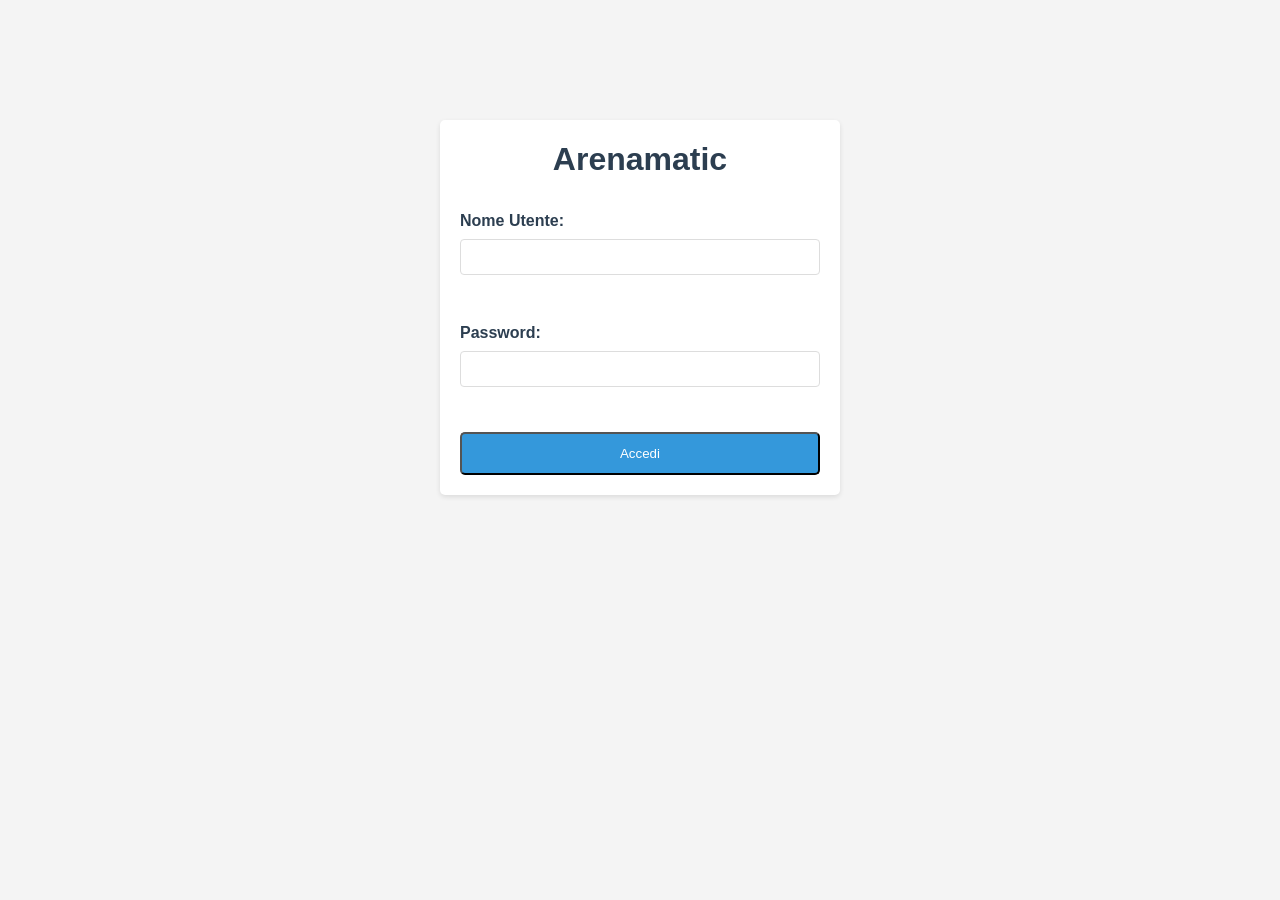
<file: index.html>
<!DOCTYPE html>
<html lang="it">
<head>
    <meta charset="UTF-8">
    <meta name="viewport" content="width=device-width, initial-scale=1.0">
    <meta name="description" content="Arenamatic - Sistema avanzato di gestione NPC per arena di combattimento.">
    <meta name="keywords" content="arena, npc, gioco di ruolo, combattimento, gestione personaggi, rpg, simulazione combattimento">
    <meta name="author" content="Arenamatic Team">
    <meta name="robots" content="index, follow">
    <meta property="og:title" content="Arenamatic - Sistema di Gestione NPC">
    <meta property="og:description" content="Sistema avanzato di gestione NPC per arena di combattimento. Crea, gestisci e simula combattimenti.">
    <meta property="og:type" content="website">
    <meta property="og:url" content="http://localhost:8080/">
    <meta property="og:image" content="http://localhost:8080/images/logo.png">
    <title>Arenamatic - Sistema di Gestione NPC</title>
    <link rel="stylesheet" href="style.css">
    <link rel="icon" type="image/x-icon" href="favicon.ico">
    <link rel="manifest" href="manifest.json">
    <!-- Preconnect per performance -->
    <link rel="preconnect" href="https://fonts.googleapis.com">
    <!-- Gestione cache -->
    <meta http-equiv="Cache-Control" content="no-cache, no-store, must-revalidate">
    <meta http-equiv="Pragma" content="no-cache">
    <meta http-equiv="Expires" content="0">
    <style>
        .logout-container {
            position: absolute;
            top: 20px;
            right: 20px;
        }

        .logout-button {
            background-color: #e74c3c;
            color: white;
            padding: 8px 16px;
            border: none;
            border-radius: 4px;
            cursor: pointer;
            transition: background-color 0.3s;
        }

        .logout-button:hover {
            background-color: #c0392b;
        }
    </style>
</head>
<body>
    <div class="container" role="main">
        <div class="logout-container">
            <button onclick="logout()" class="logout-button" role="button" aria-label="Esci">
                <span class="icon">🚪</span> Logout
            </button>
        </div>

        <header>
            <h1>Arenamatic</h1>
        </header>
        
        <nav class="menu" role="navigation" aria-label="Menu principale">
            <a href="npc.html" class="button" title="Gestisci NPC" role="button" aria-label="Vai alla gestione NPC">
                <span class="icon">👥</span> NPC
            </a>
            <a href="role.html" class="button" title="Visualizza descrizioni dei ruoli" role="button" aria-label="Vai alle descrizioni dei ruoli">
                <span class="icon">📜</span> Descrizione Role
            </a>
            <a href="incontro.html" class="button" title="Inizia un nuovo incontro" role="button" aria-label="Inizia un nuovo incontro">
                <span class="icon">⚔️</span> Inizia
            </a>
        </nav>

        <div class="version-switcher" role="group" aria-label="Selettore versione">
            <button id="switchToDesktop" class="version-button" role="button" aria-label="Passa alla versione desktop">
                <span class="icon">🖥️</span> Versione Desktop
            </button>
            <button id="switchToMobile" class="version-button" role="button" aria-label="Passa alla versione mobile">
                <span class="icon">📱</span> Versione Smartphone
            </button>
        </div>

        <footer role="contentinfo">
            <p>Version 1.0.1 - &copy; 2024 Arenamatic</p>
        </footer>
    </div>

    <script src="script.js"></script>
    <script>
        // Gestione errori globale
        window.onerror = function(msg, url, lineNo, columnNo, error) {
            console.error('Errore: ', msg, 'URL: ', url, 'Linea: ', lineNo);
            // Mostra un messaggio di errore user-friendly
            const errorMessage = document.createElement('div');
            errorMessage.className = 'error-message';
            errorMessage.setAttribute('role', 'alert');
            errorMessage.textContent = 'Si è verificato un errore. Ricarica la pagina o contatta il supporto.';
            document.body.appendChild(errorMessage);
            return false;
        };

        // Service Worker per PWA
        if ('serviceWorker' in navigator) {
            window.addEventListener('load', () => {
                navigator.serviceWorker.register('/sw.js')
                    .then(registration => {
                        console.log('ServiceWorker registrato');
                    })
                    .catch(error => {
                        console.error('Errore nella registrazione del ServiceWorker:', error);
                    });
            });
        }
    </script>
</body>
</html>
</file>
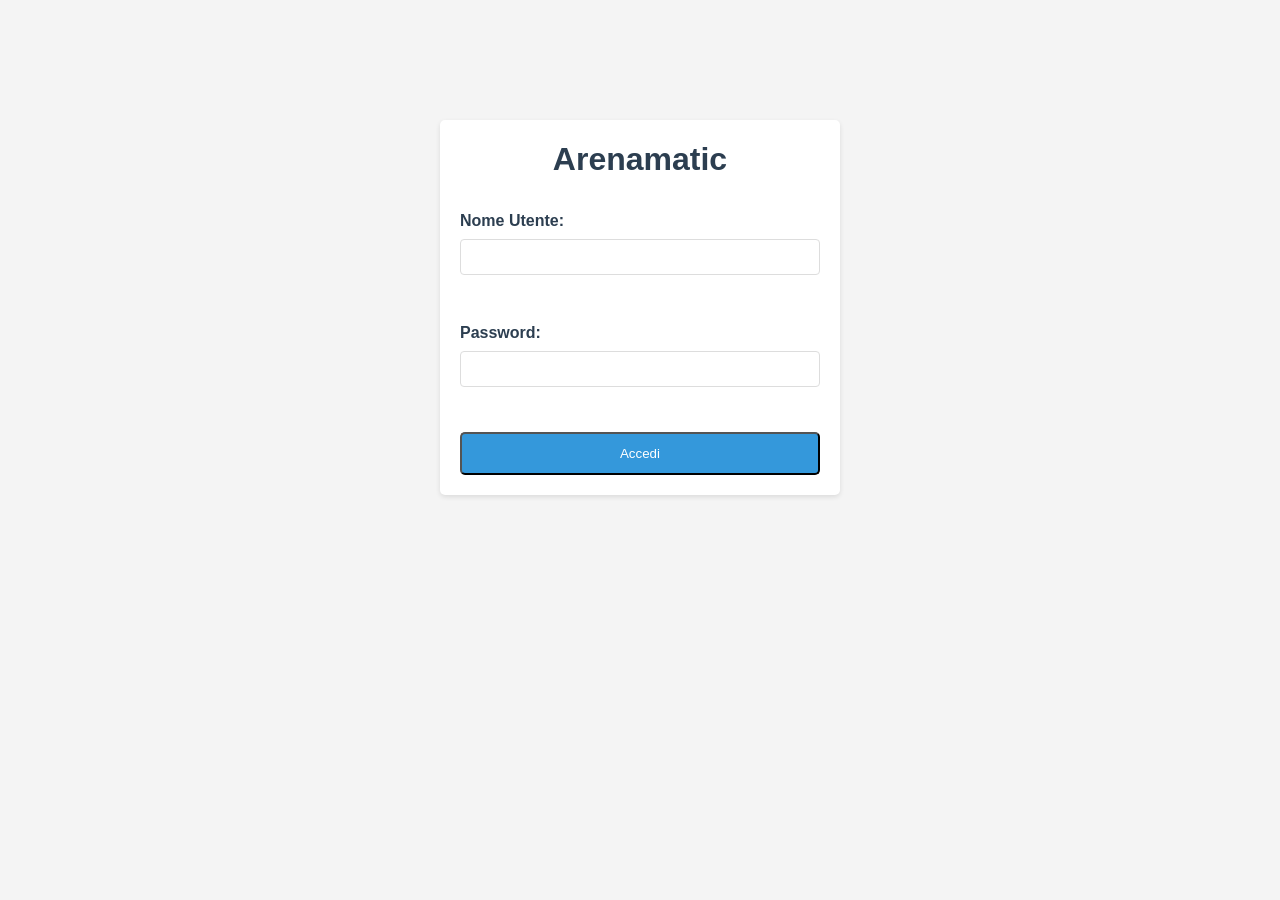
<file: incontro.html>
<!DOCTYPE html>
<html lang="it">
<head>
    <meta charset="UTF-8">
    <meta name="viewport" content="width=device-width, initial-scale=1.0, maximum-scale=1.0, user-scalable=no">
    <title>Arenamatic - Inizia</title>
    <link rel="stylesheet" href="style.css">
    <style>
        .logout-container {
            position: absolute;
            top: 20px;
            right: 20px;
        }

        .logout-button {
            background-color: #e74c3c;
            color: white;
            padding: 8px 16px;
            border: none;
            border-radius: 4px;
            cursor: pointer;
            transition: background-color 0.3s;
        }

        .logout-button:hover {
            background-color: #c0392b;
        }
    </style>
</head>
<body>
    <div class="container">
        <div class="logout-container">
            <button onclick="logout()" class="logout-button" role="button" aria-label="Esci">
                <span class="icon">🚪</span> Logout
            </button>
        </div>

        <h1>Genera Post</h1>
        <div class="menu">
            <a href="index.html" class="button">Home</a>
        </div>
        <div class="version-switcher">
            <button id="switchToDesktop" class="version-button">Versione Desktop</button>
            <button id="switchToMobile" class="version-button">Versione Smartphone</button>
        </div>

        <div class="post-generator">
            <div class="form-group">
                <label for="selectNPC">Seleziona NPC:</label>
                <select id="selectNPC" onchange="mostraStatisticheNPC()">
                    <!-- Le opzioni verranno popolate dinamicamente -->
                </select>
            </div>

            <div class="form-group">
                <label for="nomeGiocatore">Nome Giocatore:</label>
                <input type="text" id="nomeGiocatore">
            </div>

            <div class="form-group">
                <label for="esitoAttaccoPrecedente">Esito attacco precedente:</label>
                <select id="esitoAttaccoPrecedente">
                    <option value="non_pertinente">Non pertinente</option>
                    <option value="vittoria_npc">Vittoria NPC</option>
                </select>
            </div>

            <div id="statsNPC" class="stats-display">
                <!-- Le statistiche dell'NPC verranno mostrate qui -->
            </div>

            <div class="form-group">
                <label for="forzaAttacco">Forza attacco PG:</label>
                <input type="number" id="forzaAttacco" min="1" required>
            </div>

            <div class="form-group">
                <label for="velocitaAttacco">Velocità attacco PG:</label>
                <input type="number" id="velocitaAttacco" min="1" required>
            </div>

            <div class="form-group">
                <label for="difesaNPC">Difesa NPC (1-5):</label>
                <div class="input-with-checkbox">
                    <input type="number" id="difesaNPC" min="1" max="5" required>
                    <label class="checkbox-label">
                        <input type="checkbox" id="ostinazioneDifesa"> Ostinazione Difesa
                    </label>
                </div>
            </div>

            <div class="form-group">
                <label for="attaccoNPC">Attacco NPC (1-5):</label>
                <div class="input-with-checkbox">
                    <input type="number" id="attaccoNPC" min="1" max="5" required>
                    <label class="checkbox-label">
                        <input type="checkbox" id="ostinazioneAttacco"> Ostinazione Attacco
                    </label>
                </div>
            </div>

            <div class="form-group">
                <label for="tenaciaDifesa">Tenacia Difesa (1-100):</label>
                <input type="number" id="tenaciaDifesa" min="1" max="100" required>
            </div>

            <div class="form-group">
                <label for="tenaciaAttacco">Tenacia Attacco (1-100):</label>
                <input type="number" id="tenaciaAttacco" min="1" max="100" required>
            </div>

            <div class="form-group">
                <label for="vitaResidua">Vita residua NPC:</label>
                <input type="number" id="vitaResidua" min="0" required>
            </div>

            <button onclick="generaPost()" class="button">Genera Risposta</button>

            <div class="output-section">
                <h3>Codice Generato:</h3>
                <div id="generatedText" class="text-output">
                    <!-- Il testo generato apparirà qui -->
                </div>
                <button onclick="copiaTestoGenerato()" class="copy-button">Copia Testo</button>
            </div>
        </div>
    </div>
    <script src="script.js"></script>
</body>
</html>
</file>
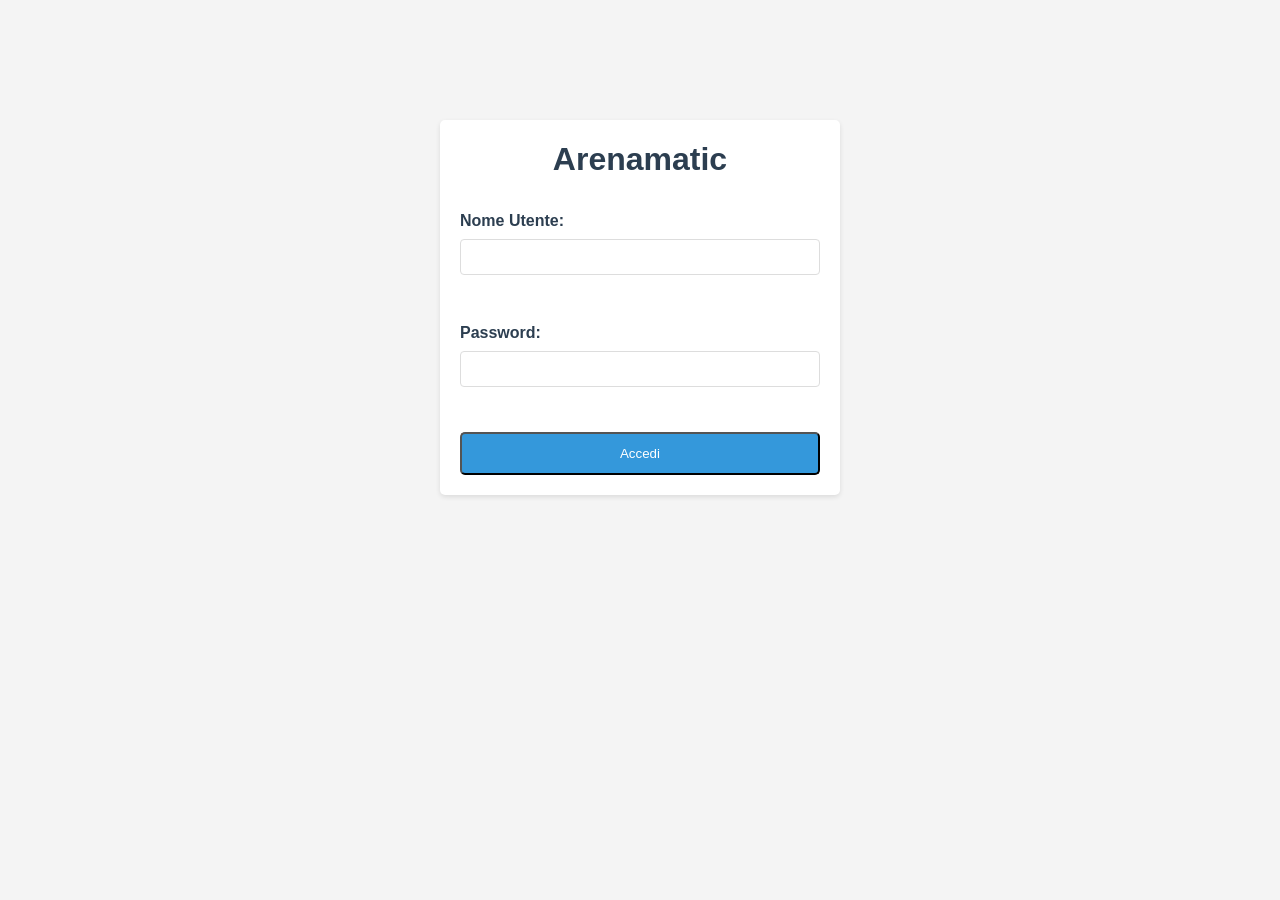
<file: login.html>
<!DOCTYPE html>
<html lang="it">
<head>
    <meta charset="UTF-8">
    <meta name="viewport" content="width=device-width, initial-scale=1.0">
    <title>Arenamatic - Login</title>
    <link rel="stylesheet" href="style.css">
    <style>
        .login-container {
            max-width: 400px;
            margin: 100px auto;
            padding: 20px;
            background-color: white;
            border-radius: 5px;
            box-shadow: 0 2px 5px rgba(0,0,0,0.1);
        }

        .login-title {
            text-align: center;
            color: #2c3e50;
            margin-bottom: 30px;
        }

        .login-form {
            display: flex;
            flex-direction: column;
            gap: 15px;
        }

        .error-message {
            color: #e74c3c;
            text-align: center;
            margin-top: 10px;
            display: none;
        }
    </style>
</head>
<body>
    <div class="container">
        <div class="login-container">
            <h1 class="login-title">Arenamatic</h1>
            <form id="loginForm" class="login-form">
                <div class="form-group">
                    <label for="username">Nome Utente:</label>
                    <input type="text" id="username" required>
                </div>
                <div class="form-group">
                    <label for="password">Password:</label>
                    <input type="password" id="password" required>
                </div>
                <button type="submit" class="button">Accedi</button>
                <div id="errorMessage" class="error-message">
                    Credenziali non valide. Riprova.
                </div>
            </form>
        </div>
    </div>

    <script>
        // Credenziali fisse
        const VALID_USERNAME = 'hxh';
        const VALID_PASSWORD = 'gdrremastered';

        document.getElementById('loginForm').addEventListener('submit', function(e) {
            e.preventDefault();
            
            const username = document.getElementById('username').value;
            const password = document.getElementById('password').value;
            const errorMessage = document.getElementById('errorMessage');

            if (username === VALID_USERNAME && password === VALID_PASSWORD) {
                // Salva lo stato di login nel localStorage
                localStorage.setItem('isLoggedIn', 'true');
                // Reindirizza alla home
                window.location.href = 'index.html';
            } else {
                errorMessage.style.display = 'block';
                // Pulisci i campi
                document.getElementById('password').value = '';
            }
        });

        // Controlla se l'utente è già loggato
        window.addEventListener('load', function() {
            if (localStorage.getItem('isLoggedIn') === 'true') {
                window.location.href = 'index.html';
            }
        });
    </script>
</body>
</html>
</file>
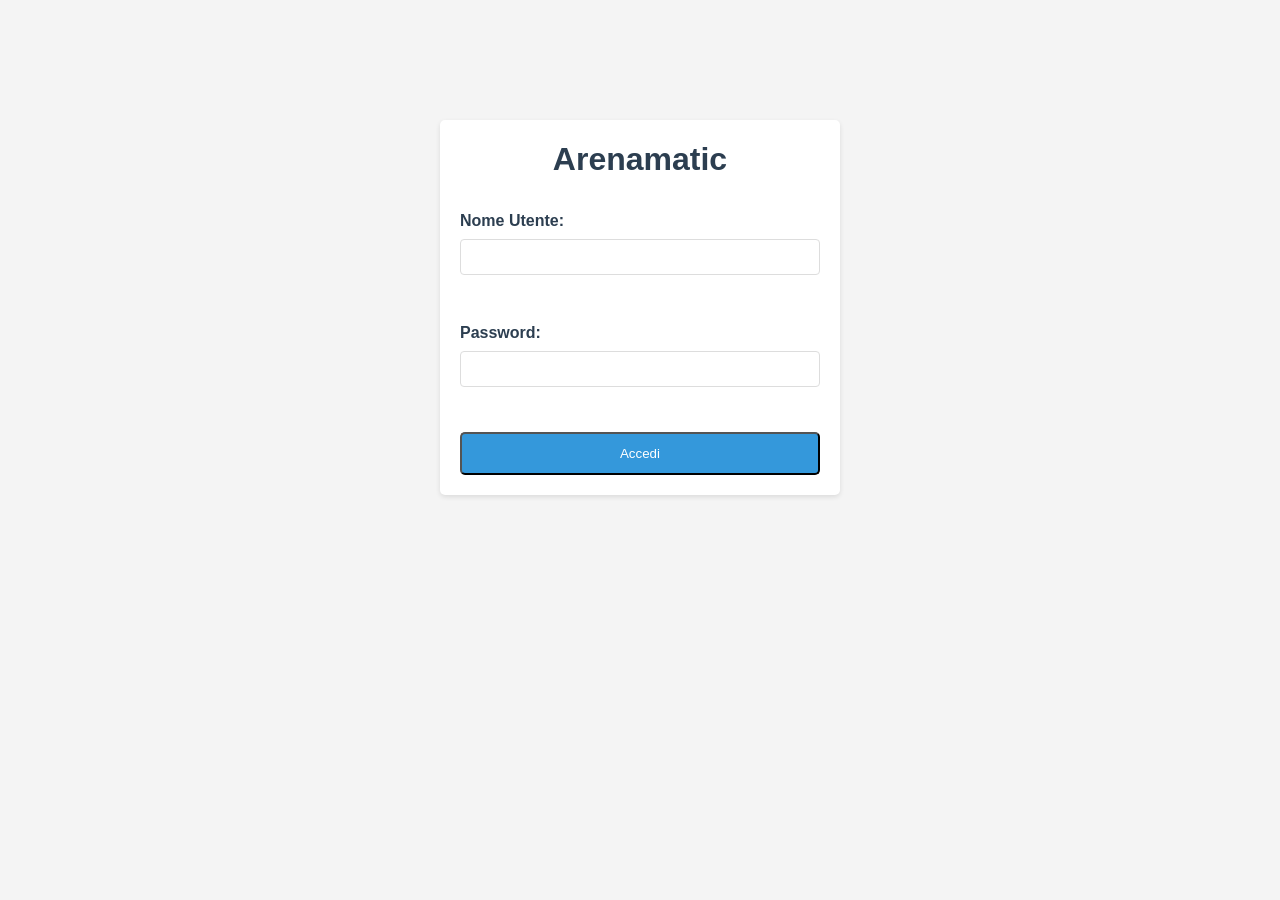
<file: npc.html>
<!DOCTYPE html>
<html lang="it">
<head>
    <meta charset="UTF-8">
    <meta name="viewport" content="width=device-width, initial-scale=1.0, maximum-scale=1.0, user-scalable=no">
    <title>Arenamatic - NPC</title>
    <link rel="stylesheet" href="style.css">
    <style>
        .logout-container {
            position: absolute;
            top: 20px;
            right: 20px;
        }

        .logout-button {
            background-color: #e74c3c;
            color: white;
            padding: 8px 16px;
            border: none;
            border-radius: 4px;
            cursor: pointer;
            transition: background-color 0.3s;
        }

        .logout-button:hover {
            background-color: #c0392b;
        }
    </style>
</head>
<body>
    <div class="container">
        <div class="logout-container">
            <button onclick="logout()" class="logout-button" role="button" aria-label="Esci">
                <span class="icon">🚪</span> Logout
            </button>
        </div>

        <h1>Elenco NPC</h1>
        <div class="menu">
            <a href="index.html" class="button">Home</a>
            <button id="btnCreaNPC" class="button">Crea NPC</button>
            <div class="file-upload-container">
                <input type="file" id="caricaNPC" accept=".txt" multiple style="display: none;">
                <button id="btnCaricaNPC" class="button">Carica NPC</button>
            </div>
        </div>
        <div class="version-switcher">
            <button id="switchToDesktop" class="version-button">Versione Desktop</button>
            <button id="switchToMobile" class="version-button">Versione Smartphone</button>
        </div>
        
        <div class="select-container">
            <h2>Scelta NPC</h2>
            <select id="npcSelector" onchange="mostraNPCSelezionato()">
                <!-- Le opzioni verranno popolate dinamicamente -->
            </select>
            <div id="deleteButtonContainer" style="margin-top: 10px;"></div>
        </div>

        <div id="npcDetailContainer">
            <!-- I dettagli dell'NPC verranno inseriti qui dinamicamente -->
        </div>

        <!-- Modal per il moveset -->
        <div id="movesetModal" class="modal">
            <div class="modal-content">
                <span class="close">&times;</span>
                <h2>Moveset</h2>
                <div id="movesetContent"></div>
            </div>
        </div>

        <!-- Modal per le frasi -->
        <div id="frasiModal" class="modal">
            <div class="modal-content">
                <span class="close">&times;</span>
                <h2>Frasi</h2>
                <div id="frasiContent"></div>
            </div>
        </div>

        <!-- Preview del codice -->
        <div id="previewModal" class="modal">
            <div class="modal-content">
                <span class="close">&times;</span>
                <h2>Anteprima</h2>
                <div id="previewContent"></div>
            </div>
        </div>

        <!-- Aggiungi questo modal alla fine del body, prima dello script -->
        <div id="creaNPCModal" class="modal">
            <div class="modal-content">
                <span class="close">&times;</span>
                <h2>Crea Nuovo NPC</h2>
                <form id="formCreaNPC">
                    <div class="form-group">
                        <label for="nomeNPC">Nome NPC:</label>
                        <input type="text" id="nomeNPC" required>
                    </div>
                    <div class="form-group">
                        <label for="pianoArena">Piano Arena Celeste:</label>
                        <input type="number" id="pianoArena" min="1" required>
                    </div>
                    <div class="form-group">
                        <label>Miniatura NPC:</label>
                        <div class="miniatura-input-container">
                            <div class="input-option">
                                <input type="radio" id="urlOption" name="miniaturaType" value="url" checked>
                                <label for="urlOption">Da URL</label>
                                <input type="text" id="urlMiniatura" class="miniatura-input" placeholder="Inserisci URL immagine">
                            </div>
                            <div class="input-option">
                                <input type="radio" id="fileOption" name="miniaturaType" value="file">
                                <label for="fileOption">Da File</label>
                                <input type="file" id="fileMiniatura" class="miniatura-input" accept="image/*" disabled>
                            </div>
                            <div id="preview-container" class="preview-container" style="display: none;">
                                <img id="miniatura-preview" src="" alt="Anteprima miniatura">
                            </div>
                        </div>
                    </div>
                    <div class="form-group">
                        <label for="vitaIniziale">Vita Iniziale:</label>
                        <input type="number" id="vitaIniziale" min="1" required>
                    </div>
                    <div class="form-group">
                        <label for="destrezza">Destrezza:</label>
                        <input type="number" id="destrezza" min="1" required>
                    </div>
                    <div class="form-group">
                        <label for="velocita">Velocità:</label>
                        <input type="number" id="velocita" min="1" required>
                    </div>
                    <div class="form-group">
                        <label for="riflessi">Riflessi:</label>
                        <input type="number" id="riflessi" min="1" required>
                    </div>

                    <h3>Moveset Difensivo</h3>
                    <div id="movesetDifensivo">
                        <!-- I campi verranno generati dinamicamente -->
                    </div>

                    <h3>Moveset Offensivo</h3>
                    <div id="movesetOffensivo">
                        <!-- I campi verranno generati dinamicamente -->
                    </div>

                    <button type="submit" class="button">Crea NPC</button>
                </form>
            </div>
        </div>
    </div>
    <script src="script.js"></script>
    <script>
        // Aggiungi event listener per il caricamento del file
        document.getElementById('btnCaricaNPC').addEventListener('click', function() {
            document.getElementById('caricaNPC').click();
        });
        
        document.getElementById('caricaNPC').addEventListener('change', function(e) {
            if (e.target.files.length > 0) {
                caricaNPCDaFile(e);  // Passa l'evento direttamente
                // Reset dell'input file
                e.target.value = '';
            }
        });
    </script>
</body>
</html>
</file>
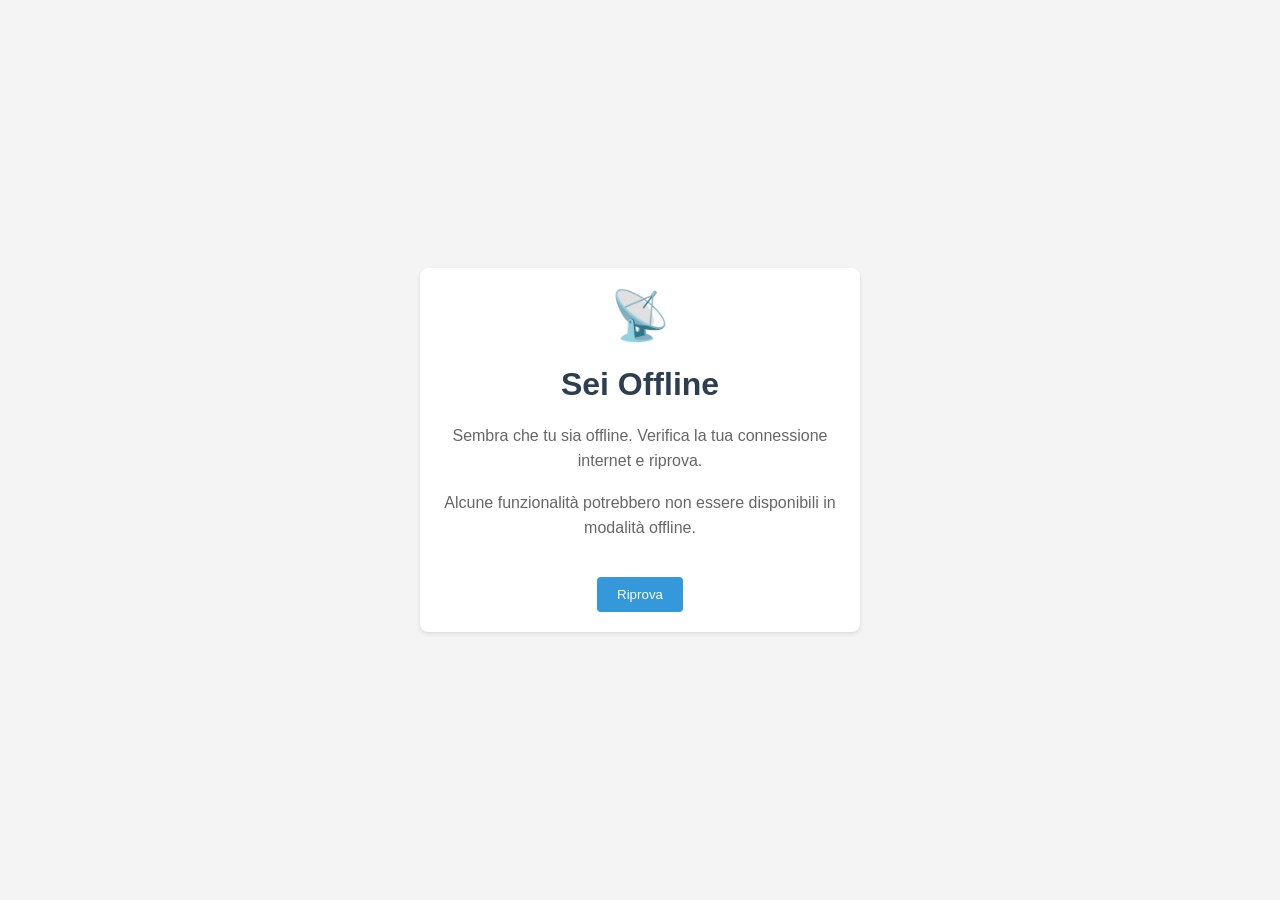
<file: offline.html>
<!DOCTYPE html>
<html lang="it">
<head>
    <meta charset="UTF-8">
    <meta name="viewport" content="width=device-width, initial-scale=1.0">
    <title>Offline - Arenamatic</title>
    <style>
        body {
            font-family: Arial, sans-serif;
            display: flex;
            justify-content: center;
            align-items: center;
            height: 100vh;
            margin: 0;
            background-color: #f4f4f4;
            text-align: center;
        }
        .offline-container {
            padding: 20px;
            background: white;
            border-radius: 8px;
            box-shadow: 0 2px 4px rgba(0,0,0,0.1);
            max-width: 400px;
            width: 90%;
        }
        h1 {
            color: #2c3e50;
            margin-bottom: 20px;
        }
        p {
            color: #666;
            line-height: 1.6;
        }
        .icon {
            font-size: 48px;
            margin-bottom: 20px;
        }
        .retry-button {
            display: inline-block;
            padding: 10px 20px;
            background-color: #3498db;
            color: white;
            text-decoration: none;
            border-radius: 4px;
            margin-top: 20px;
            cursor: pointer;
            border: none;
        }
        .retry-button:hover {
            background-color: #2980b9;
        }
    </style>
</head>
<body>
    <div class="offline-container">
        <div class="icon">📡</div>
        <h1>Sei Offline</h1>
        <p>Sembra che tu sia offline. Verifica la tua connessione internet e riprova.</p>
        <p>Alcune funzionalità potrebbero non essere disponibili in modalità offline.</p>
        <button class="retry-button" onclick="window.location.reload()">Riprova</button>
    </div>
    <script>
        // Controlla periodicamente la connessione
        window.addEventListener('online', function() {
            window.location.reload();
        });
    </script>
</body>
</html>
</file>
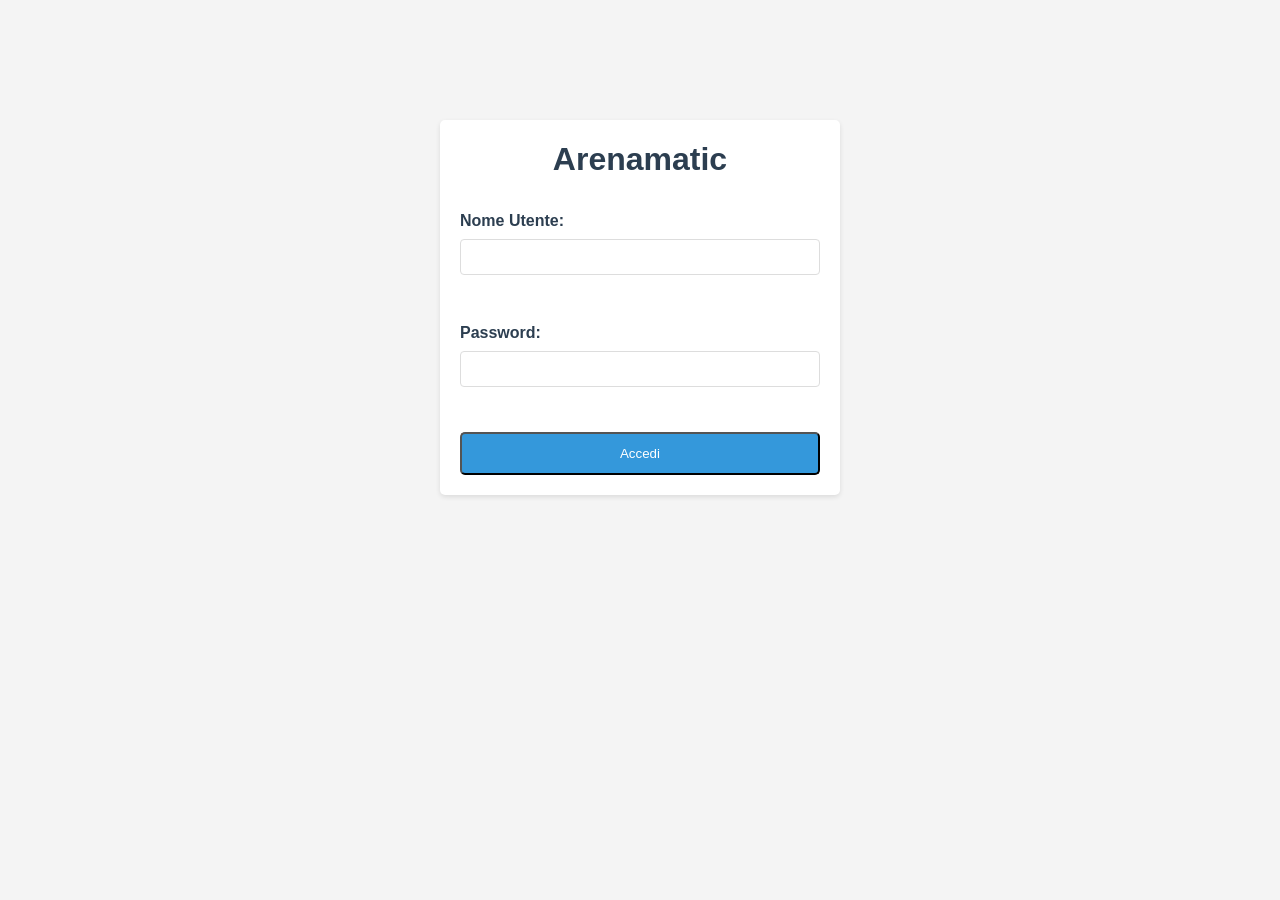
<file: role.html>
<!DOCTYPE html>
<html lang="it">
<head>
    <meta charset="UTF-8">
    <meta name="viewport" content="width=device-width, initial-scale=1.0, maximum-scale=1.0, user-scalable=no">
    <title>Arenamatic - Descrizione Role</title>
    <link rel="stylesheet" href="style.css">
    <style>
        .logout-container {
            position: absolute;
            top: 20px;
            right: 20px;
        }

        .logout-button {
            background-color: #e74c3c;
            color: white;
            padding: 8px 16px;
            border: none;
            border-radius: 4px;
            cursor: pointer;
            transition: background-color 0.3s;
        }

        .logout-button:hover {
            background-color: #c0392b;
        }
    </style>
</head>
<body>
    <div class="container">
        <div class="logout-container">
            <button onclick="logout()" class="logout-button" role="button" aria-label="Esci">
                <span class="icon">🚪</span> Logout
            </button>
        </div>

        <h1>Descrizione Role</h1>
        <div class="menu">
            <a href="index.html" class="button">Home</a>
        </div>
        <div class="version-switcher">
            <button id="switchToDesktop" class="version-button">Versione Desktop</button>
            <button id="switchToMobile" class="version-button">Versione Smartphone</button>
        </div>

        <div class="role-description">
            <div class="button-container">
                <button id="btnNuovaDescrizione" class="button">Nuova Descrizione</button>
                <button id="btnDescrizioniPresenti" class="button">Descrizioni Presenti</button>
            </div>

            <!-- Form per nuova descrizione -->
            <div id="formNuovaDescrizione" class="form-section" style="display: none;">
                <div class="form-group">
                    <label for="selectSituazione">Situazioni:</label>
                    <select id="selectSituazione">
                        <option value="vittoria_npc">Vittoria NPC</option>
                        <option value="sconfitta_npc">Sconfitta NPC</option>
                    </select>
                </div>
                <div class="form-group">
                    <label for="txtDescrizione">Inserisci descrizione:</label>
                    <textarea id="txtDescrizione" rows="4"></textarea>
                </div>
                <button id="btnSalvaDescrizione" class="button">Salva Descrizione</button>
            </div>

            <!-- Visualizzazione descrizioni esistenti -->
            <div id="descrizioniPresenti" class="form-section" style="display: none;">
                <div class="form-group">
                    <label for="selectSituazioneEsistente">Seleziona situazione:</label>
                    <select id="selectSituazioneEsistente">
                        <option value="vittoria_npc">Vittoria NPC</option>
                        <option value="sconfitta_npc">Sconfitta NPC</option>
                    </select>
                </div>
                <div id="elencoDescrizioni" class="descrizioni-list"></div>
            </div>
        </div>
    </div>
    <script src="script.js"></script>
</body>
</html>
</file>
<file: style.css>
/* Aggiungi questi stili all'inizio del file */
:root {
    --primary-color: #2c3e50;
    --secondary-color: #3498db;
    --accent-color: #e74c3c;
    --text-color: #333;
    --background-color: #f4f4f4;
    --white: #ffffff;
    --error-color: #dc3545;
    --success-color: #28a745;
    --warning-color: #ffc107;
    --info-color: #17a2b8;
}

/* Stili per l'accessibilità */
.visually-hidden {
    position: absolute;
    width: 1px;
    height: 1px;
    padding: 0;
    margin: -1px;
    overflow: hidden;
    clip: rect(0, 0, 0, 0);
    white-space: nowrap;
    border: 0;
}

/* Focus styles */
*:focus {
    outline: 3px solid var(--secondary-color);
    outline-offset: 2px;
}

/* Skip link */
.skip-link {
    position: absolute;
    top: -40px;
    left: 0;
    background: var(--secondary-color);
    color: var(--white);
    padding: 8px;
    z-index: 100;
}

.skip-link:focus {
    top: 0;
}

/* Error message */
.error-message {
    background-color: var(--error-color);
    color: var(--white);
    padding: 1rem;
    margin: 1rem 0;
    border-radius: 4px;
    position: fixed;
    top: 20px;
    right: 20px;
    z-index: 1000;
    box-shadow: 0 2px 4px rgba(0,0,0,0.2);
}

/* Success message */
.success-message {
    background-color: var(--success-color);
    color: var(--white);
    padding: 1rem;
    margin: 1rem 0;
    border-radius: 4px;
}

/* Warning message */
.warning-message {
    background-color: var(--warning-color);
    color: var(--text-color);
    padding: 1rem;
    margin: 1rem 0;
    border-radius: 4px;
}

/* Info message */
.info-message {
    background-color: var(--info-color);
    color: var(--white);
    padding: 1rem;
    margin: 1rem 0;
    border-radius: 4px;
}

/* Loading spinner */
.loading-spinner {
    display: inline-block;
    width: 40px;
    height: 40px;
    border: 4px solid var(--background-color);
    border-radius: 50%;
    border-top-color: var(--secondary-color);
    animation: spin 1s ease-in-out infinite;
}

@keyframes spin {
    to { transform: rotate(360deg); }
}

/* Tooltip */
[data-tooltip] {
    position: relative;
    cursor: help;
}

[data-tooltip]:before {
    content: attr(data-tooltip);
    position: absolute;
    bottom: 100%;
    left: 50%;
    transform: translateX(-50%);
    padding: 5px 10px;
    background: var(--primary-color);
    color: var(--white);
    border-radius: 4px;
    font-size: 14px;
    white-space: nowrap;
    opacity: 0;
    visibility: hidden;
    transition: all 0.3s ease;
}

[data-tooltip]:hover:before {
    opacity: 1;
    visibility: visible;
}

/* Migliora il contrasto dei colori esistenti */
.button {
    background-color: var(--secondary-color);
    color: var(--white);
    font-weight: 500;
}

.button:hover {
    background-color: #2980b9;
}

/* Aggiungi feedback visivo per gli stati dei pulsanti */
.button:active {
    transform: translateY(1px);
}

.button:disabled {
    background-color: #ccc;
    cursor: not-allowed;
}

/* Migliora la leggibilità del testo */
body {
    line-height: 1.6;
    color: var(--text-color);
}

h1, h2, h3, h4, h5, h6 {
    color: var(--primary-color);
    line-height: 1.2;
}

/* Migliora il contrasto dei link */
a {
    color: var(--secondary-color);
    text-decoration: none;
    border-bottom: 1px solid transparent;
    transition: border-color 0.3s ease;
}

a:hover {
    border-bottom-color: var(--secondary-color);
}

/* Migliora l'accessibilità dei form */
input, select, textarea {
    font-size: 16px;
    padding: 8px;
    border: 2px solid #ddd;
    border-radius: 4px;
    transition: border-color 0.3s ease;
}

input:focus, select:focus, textarea:focus {
    border-color: var(--secondary-color);
    box-shadow: 0 0 0 3px rgba(52, 152, 219, 0.2);
}

label {
    display: block;
    margin-bottom: 8px;
    color: var(--primary-color);
    font-weight: 500;
}

/* Aggiungi stili per i campi obbligatori */
.required:after {
    content: "*";
    color: var(--accent-color);
    margin-left: 4px;
}

/* Migliora il feedback degli errori nei form */
.input-error {
    border-color: var(--error-color);
}

.error-text {
    color: var(--error-color);
    font-size: 14px;
    margin-top: 4px;
}

/* Aggiungi questi stili alla fine del file */

/* Stili per il caricamento lazy delle immagini */
.lazy-image {
    opacity: 0;
    transition: opacity 0.3s ease-in;
}

.lazy-image.loaded {
    opacity: 1;
}

/* Stili per il feedback di caricamento */
.loading-overlay {
    position: fixed;
    top: 0;
    left: 0;
    right: 0;
    bottom: 0;
    background: rgba(255, 255, 255, 0.8);
    display: flex;
    justify-content: center;
    align-items: center;
    z-index: 9999;
}

/* Migliora l'accessibilità delle tabelle */
table {
    width: 100%;
    border-collapse: collapse;
    margin: 1em 0;
}

th {
    background-color: var(--primary-color);
    color: var(--white);
    padding: 12px;
    text-align: left;
}

td {
    padding: 12px;
    border-bottom: 1px solid #ddd;
}

/* Migliora l'accessibilità dei modal */
.modal {
    background-color: rgba(0, 0, 0, 0.5);
}

.modal-content {
    background-color: var(--white);
    padding: 20px;
    border-radius: 8px;
    max-width: 500px;
    margin: 40px auto;
    position: relative;
}

.modal-header {
    margin-bottom: 20px;
}

.modal-footer {
    margin-top: 20px;
    text-align: right;
}

/* Aggiungi supporto per la stampa */
@media print {
    .no-print {
        display: none;
    }

    body {
        font-size: 12pt;
        line-height: 1.5;
    }

    a {
        text-decoration: none;
        color: #000;
    }

    .container {
        width: 100%;
        margin: 0;
        padding: 0;
    }
}

/* Stili per schermi ad alto contrasto */
@media (forced-colors: active) {
    .button {
        border: 2px solid ButtonText;
    }

    a {
        color: LinkText;
    }

    input, select, textarea {
        border: 2px solid ButtonText;
    }
}

/* Aggiungi supporto per la riduzione del movimento */
@media (prefers-reduced-motion: reduce) {
    * {
        animation-duration: 0.01ms !important;
        animation-iteration-count: 1 !important;
        transition-duration: 0.01ms !important;
        scroll-behavior: auto !important;
    }
}

/* Stili generali */
* {
    margin: 0;
    padding: 0;
    box-sizing: border-box;
}

body {
    font-family: Arial, sans-serif;
    line-height: 1.6;
    background-color: #f4f4f4;
    color: #333;
}

.container {
    max-width: 1200px;
    margin: 0 auto;
    padding: 20px;
}

h1 {
    text-align: center;
    color: #2c3e50;
    margin-bottom: 30px;
}

/* Menu e pulsanti */
.menu {
    display: flex;
    justify-content: center;
    gap: 20px;
    margin-bottom: 30px;
}

.button {
    display: inline-block;
    padding: 12px 24px;
    background-color: #3498db;
    color: white;
    text-decoration: none;
    border-radius: 5px;
    transition: background-color 0.3s;
}

.button:hover {
    background-color: #2980b9;
}

/* Form e input */
.form-group {
    margin-bottom: 20px;
}

label {
    display: block;
    margin-bottom: 5px;
    font-weight: bold;
}

input, select {
    width: 100%;
    padding: 8px;
    border: 1px solid #ddd;
    border-radius: 4px;
    margin-bottom: 10px;
}

/* Lista NPC */
.npc-list {
    list-style: none;
    padding: 0;
}

.npc-item {
    background-color: white;
    padding: 20px;
    margin-bottom: 15px;
    border-radius: 5px;
    box-shadow: 0 2px 5px rgba(0,0,0,0.1);
}

/* Sezione generazione post */
.post-generator {
    background-color: white;
    padding: 20px;
    border-radius: 5px;
    box-shadow: 0 2px 5px rgba(0,0,0,0.1);
    margin-top: 20px;
}

.stats-display {
    background-color: #f8f9fa;
    padding: 15px;
    border-radius: 5px;
    margin-bottom: 20px;
}

.generated-text {
    background-color: #f8f9fa;
    padding: 15px;
    border-radius: 5px;
    margin-top: 20px;
    white-space: pre-wrap;
    font-family: monospace;
}

/* Utility */
.text-center {
    text-align: center;
}

.mt-20 {
    margin-top: 20px !important;
}

.mb-20 {
    margin-bottom: 20px;
}

.input-with-checkbox {
    display: flex;
    align-items: center;
    gap: 10px;
}

.checkbox-label {
    display: flex;
    align-items: center;
    gap: 5px;
    cursor: pointer;
}

.checkbox-label input[type="checkbox"] {
    width: auto;
    margin: 0;
}

/* Miniature */
.miniatura-npc {
    width: 600px;
    margin: 20px auto;
    line-height: 100%;
    font-family: georgia;
    font-size: 14px;
    text-align: justify;
    padding: 10px;
}

.miniatura-arbitro {
    width: 600px;
    margin: 20px auto;
    line-height: 100%;
    font-family: georgia;
    font-size: 14px;
    text-align: justify;
    padding: 10px;
}

.avatar {
    float: left;
    width: 150px;
    height: 150px;
    border: 5px solid black;
    border-radius: 100%;
    margin-right: 5px;
    background-size: cover;
    background-position: center;
    background-repeat: no-repeat;
}

.nome-personaggio {
    width: auto;
    font-family: times;
    line-height: 20px;
    font-size: 20px;
    color: black;
    text-transform: uppercase;
    letter-spacing: 3px;
    text-shadow: 0 0 1px #7d7459;
    text-align: right;
    border-bottom: 5px solid black;
}

.stile-testo {
    text-align: right;
    font-family: times;
    font-size: 14px;
    padding-top: 5px;
    padding-bottom: 3px;
    padding-left: 5px;
    line-height: 90%;
}

.contenuto-testo {
    text-align: justify;
    font-family: times;
    font-size: 15px;
    padding-top: 5px;
    padding-bottom: 3px;
    padding-left: 5px;
    line-height: 90%;
}

/* Modal */
.modal {
    display: none;
    position: fixed;
    z-index: 1;
    left: 0;
    top: 0;
    width: 100%;
    height: 100%;
    overflow: auto;
    background-color: rgba(0,0,0,0.4);
}

.modal-content {
    background-color: #fefefe;
    margin: 15% auto;
    padding: 20px;
    border: 1px solid #888;
    width: 80%;
    max-width: 800px;
    border-radius: 5px;
    position: relative;
}

.close {
    color: #aaa;
    float: right;
    font-size: 28px;
    font-weight: bold;
    cursor: pointer;
}

.close:hover,
.close:focus {
    color: black;
    text-decoration: none;
    cursor: pointer;
}

/* NPC Card */
.npc-card {
    background-color: white;
    border-radius: 5px;
    padding: 20px;
    margin-bottom: 20px;
    box-shadow: 0 2px 5px rgba(0,0,0,0.1);
}

.npc-header {
    display: flex;
    align-items: flex-start;
    gap: 20px;
    margin-bottom: 20px;
}

.npc-info {
    flex: 1;
}

.npc-buttons {
    display: flex;
    gap: 10px;
    margin-top: 10px;
}

.npc-buttons button {
    padding: 8px 16px;
    border: none;
    border-radius: 3px;
    background-color: #3498db;
    color: white;
    cursor: pointer;
    transition: background-color 0.3s;
}

.npc-buttons button:hover {
    background-color: #2980b9;
}

/* Miniature */
.miniatura-container {
    margin-bottom: 20px;
}

/* Moveset Display */
.moveset-section {
    margin-bottom: 15px;
}

.moveset-section h4 {
    margin-bottom: 10px;
    color: #2c3e50;
}

.mossa-item {
    background-color: #f8f9fa;
    padding: 10px;
    margin-bottom: 5px;
    border-radius: 3px;
}

/* Frasi Display */
.frasi-section {
    margin-bottom: 15px;
}

.frasi-section h4 {
    margin-bottom: 10px;
    color: #2c3e50;
}

.frase-item {
    background-color: #f8f9fa;
    padding: 10px;
    margin-bottom: 5px;
    border-radius: 3px;
}

/* Preview */
.preview-section {
    background-color: white;
    padding: 20px;
    border: 1px solid #ddd;
    border-radius: 5px;
    margin-top: 20px;
}

/* NPC Controls */
.npc-controls {
    display: flex;
    flex-direction: row;
    gap: 20px;
    margin-top: 20px;
}

.control-group {
    flex: 1;
    display: flex;
    flex-direction: column;
    gap: 10px;
    width: 50%;
}

.control-group button {
    padding: 8px 16px;
    border: none;
    border-radius: 3px;
    background-color: #3498db;
    color: white;
    cursor: pointer;
    transition: background-color 0.3s;
    width: 100%;
    text-align: center;
}

.control-group button:hover {
    background-color: #2980b9;
}

/* Moveset e Frasi Content */
.moveset-content, .frasi-content {
    margin-top: 10px;
    padding: 15px;
    background-color: #f8f9fa;
    border-radius: 5px;
    border: 1px solid #ddd;
    height: 100%;
    overflow-y: auto;
    max-height: 500px;
}

.moveset-section {
    margin-bottom: 20px;
}

.moveset-section:last-child {
    margin-bottom: 0;
}

.moveset-section h4 {
    margin-bottom: 15px;
    color: #2c3e50;
    border-bottom: 2px solid #3498db;
    padding-bottom: 5px;
}

.mossa-item {
    background-color: white;
    padding: 15px;
    margin-bottom: 10px;
    border-radius: 5px;
    box-shadow: 0 1px 3px rgba(0,0,0,0.1);
}

.mossa-item:last-child {
    margin-bottom: 0;
}

.frase-item {
    background-color: white;
    padding: 15px;
    margin-bottom: 20px;
    border-radius: 5px;
    box-shadow: 0 1px 3px rgba(0,0,0,0.1);
}

.frase-item:last-child {
    margin-bottom: 0;
}

.frase-item h4 {
    margin-bottom: 10px;
    color: #2c3e50;
    border-bottom: 2px solid #3498db;
    padding-bottom: 5px;
}

.frase-item p {
    margin-bottom: 5px;
    padding: 5px;
    background-color: #f8f9fa;
    border-radius: 3px;
}

.frase-item p:last-child {
    margin-bottom: 0;
}

.select-container {
    margin: 20px auto;
    text-align: center;
    max-width: 600px;
}

.select-container h2 {
    margin-bottom: 15px;
    color: #333;
}

#npcSelector {
    width: 100%;
    padding: 10px;
    font-size: 16px;
    border: 2px solid #333;
    border-radius: 5px;
    background-color: white;
    cursor: pointer;
}

#npcSelector:focus {
    outline: none;
    border-color: #666;
}

#npcDetailContainer {
    margin-top: 30px;
}

/* Stili per l'output */
.text-output {
    width: 100%;
    min-height: 200px;
    border: 1px solid #ccc;
    padding: 10px;
    margin: 10px 0;
    white-space: pre-wrap;
    font-family: monospace;
}

.copy-button {
    background-color: #4CAF50;
    color: white;
    padding: 10px 20px;
    border: none;
    border-radius: 4px;
    cursor: pointer;
    margin-top: 10px;
}

.copy-button:hover {
    background-color: #45a049;
}

/* Stili per la sezione Descrizione Role */
.role-description {
    background-color: white;
    padding: 20px;
    border-radius: 5px;
    box-shadow: 0 2px 5px rgba(0,0,0,0.1);
    margin-top: 30px;
}

.role-description h2 {
    color: #2c3e50;
    margin-bottom: 20px;
}

.form-section {
    margin-top: 20px;
    padding: 15px;
    background-color: #f8f9fa;
    border-radius: 5px;
}

textarea {
    width: 100%;
    padding: 10px;
    border: 1px solid #ddd;
    border-radius: 4px;
    resize: vertical;
    font-family: Arial, sans-serif;
}

.descrizioni-list {
    margin-top: 15px;
    max-height: 400px;
    overflow-y: auto;
}

.descrizione-item {
    background-color: white;
    padding: 10px;
    margin-bottom: 10px;
    border-radius: 4px;
    border: 1px solid #ddd;
}

.descrizione-item:last-child {
    margin-bottom: 0;
}

.complementi-list {
    margin-top: 10px;
}

.complemento-item {
    background-color: #f8f9fa;
    padding: 8px 12px;
    margin-bottom: 8px;
    border-radius: 4px;
    border: 1px solid #ddd;
}

/* Stili specifici per role.html */
.button-container {
    display: flex;
    gap: 20px;
    justify-content: center;
    margin-bottom: 30px;
}

.button-container .button {
    min-width: 200px;
    text-align: center;
}

.form-section {
    background-color: white;
    padding: 20px;
    border-radius: 5px;
    box-shadow: 0 2px 5px rgba(0,0,0,0.1);
    margin-top: 20px;
}

#txtDescrizione {
    width: 100%;
    min-height: 100px;
    padding: 10px;
    border: 1px solid #ddd;
    border-radius: 4px;
    font-family: Arial, sans-serif;
    resize: vertical;
}

.descrizioni-list {
    margin-top: 20px;
}

.descrizione-item {
    display: flex;
    justify-content: space-between;
    align-items: center;
    background-color: #f8f9fa;
    padding: 15px;
    margin-bottom: 10px;
    border-radius: 5px;
    border: 1px solid #ddd;
}

.descrizione-item p {
    margin: 0;
    flex: 1;
}

.descrizione-item button {
    margin-left: 15px;
    background-color: #dc3545;
}

.descrizione-item button:hover {
    background-color: #c82333;
}

/* Aggiungi questi stili alla fine del file */

.moveset-entry {
    border: 1px solid #ddd;
    padding: 15px;
    margin-bottom: 15px;
    border-radius: 5px;
}

.moveset-entry h4 {
    margin-bottom: 10px;
    color: #2c3e50;
}

.complemento-input {
    margin-bottom: 10px;
}

#formCreaNPC {
    max-height: 80vh;
    overflow-y: auto;
    padding: 20px;
}

#formCreaNPC .form-group {
    margin-bottom: 15px;
}

#formCreaNPC textarea {
    width: 100%;
    min-height: 80px;
    margin-bottom: 10px;
}

/* Stili per il caricamento immagini */
.miniatura-input-container {
    border: 1px solid #ddd;
    padding: 15px;
    border-radius: 5px;
    margin-bottom: 15px;
}

.input-option {
    margin-bottom: 10px;
    padding: 10px;
    background-color: #f8f9fa;
    border-radius: 4px;
}

.input-option:last-child {
    margin-bottom: 0;
}

.miniatura-input {
    width: 100%;
    margin-top: 5px;
}

.preview-container {
    margin-top: 15px;
    text-align: center;
}

#miniatura-preview {
    max-width: 200px;
    max-height: 200px;
    border: 2px solid #ddd;
    border-radius: 5px;
    padding: 5px;
}

.input-option input[type="radio"] {
    margin-right: 5px;
}

.input-option label {
    display: inline-block;
    margin-right: 15px;
    font-weight: normal;
}

/* Aggiungi questi stili per la miniatura */
[style*="background-image"] {
    background-size: cover;
    background-position: center;
    background-repeat: no-repeat;
}

/* Stili per il caricamento file */
.file-upload-container {
    display: inline-block;
}

.file-upload-container input[type="file"] {
    display: none;
}

#btnCaricaNPC {
    background-color: #27ae60;
}

#btnCaricaNPC:hover {
    background-color: #219a52;
}

/* Version Switcher */
.version-switcher {
    display: flex;
    justify-content: center;
    gap: 10px;
    margin: 20px 0;
}

.version-button {
    padding: 8px 16px;
    background-color: #2ecc71;
    color: white;
    border: none;
    border-radius: 4px;
    cursor: pointer;
    transition: background-color 0.3s;
}

.version-button:hover {
    background-color: #27ae60;
}

/* Stili specifici per la versione mobile */
.mobile-version .container {
    max-width: 100%;
    padding: 10px;
}

.mobile-version .menu {
    flex-direction: column;
    gap: 8px;
}

.mobile-version .button {
    width: 100%;
    text-align: center;
    font-size: 16px;
    padding: 10px 15px;
}

.mobile-version .post-generator {
    padding: 10px;
}

.mobile-version .form-group {
    margin-bottom: 20px;
}

.mobile-version .input-with-checkbox {
    flex-direction: column;
    align-items: flex-start;
    gap: 15px;
}

.mobile-version .stats-display {
    font-size: 16px;
    padding: 15px;
}

.mobile-version .text-output {
    font-size: 16px;
}

.mobile-version .npc-header {
    flex-direction: column;
}

.mobile-version .npc-controls {
    flex-direction: column;
}

.mobile-version .control-group {
    width: 100%;
}

.mobile-version .moveset-content {
    max-height: 300px;
}

.mobile-version .modal-content {
    width: 95%;
    margin: 5% auto;
    padding: 15px;
}

.mobile-version .miniatura-npc,
.mobile-version .miniatura-arbitro {
    width: 100%;
    margin: 10px 0;
}

.mobile-version .avatar {
    width: 100px;
    height: 100px;
}

.mobile-version .nome-personaggio {
    font-size: 18px;
    letter-spacing: 2px;
}

.mobile-version .select-container {
    max-width: 100%;
}

.mobile-version #formCreaNPC {
    max-height: 90vh;
}

.mobile-version .miniatura-input-container {
    padding: 10px;
}

.mobile-version #miniatura-preview {
    max-width: 150px;
    max-height: 150px;
}

.mobile-version input,
.mobile-version select,
.mobile-version textarea {
    font-size: 16px;
    padding: 12px;
}

.mobile-version label {
    font-size: 16px;
    margin-bottom: 8px;
}

/* Nascondi il pulsante della versione attiva */
.mobile-version #switchToMobile,
body:not(.mobile-version) #switchToDesktop {
    display: none;
}

/* Stili specifici per schermi piccoli */
@media screen and (max-width: 768px) {
    .container {
        padding: 10px;
    }

    h1 {
        font-size: 24px;
        margin-bottom: 20px;
    }

    .button {
        padding: 8px 15px;
        font-size: 16px;
    }

    .version-button {
        padding: 8px 12px;
        font-size: 14px;
    }
}
</file>
